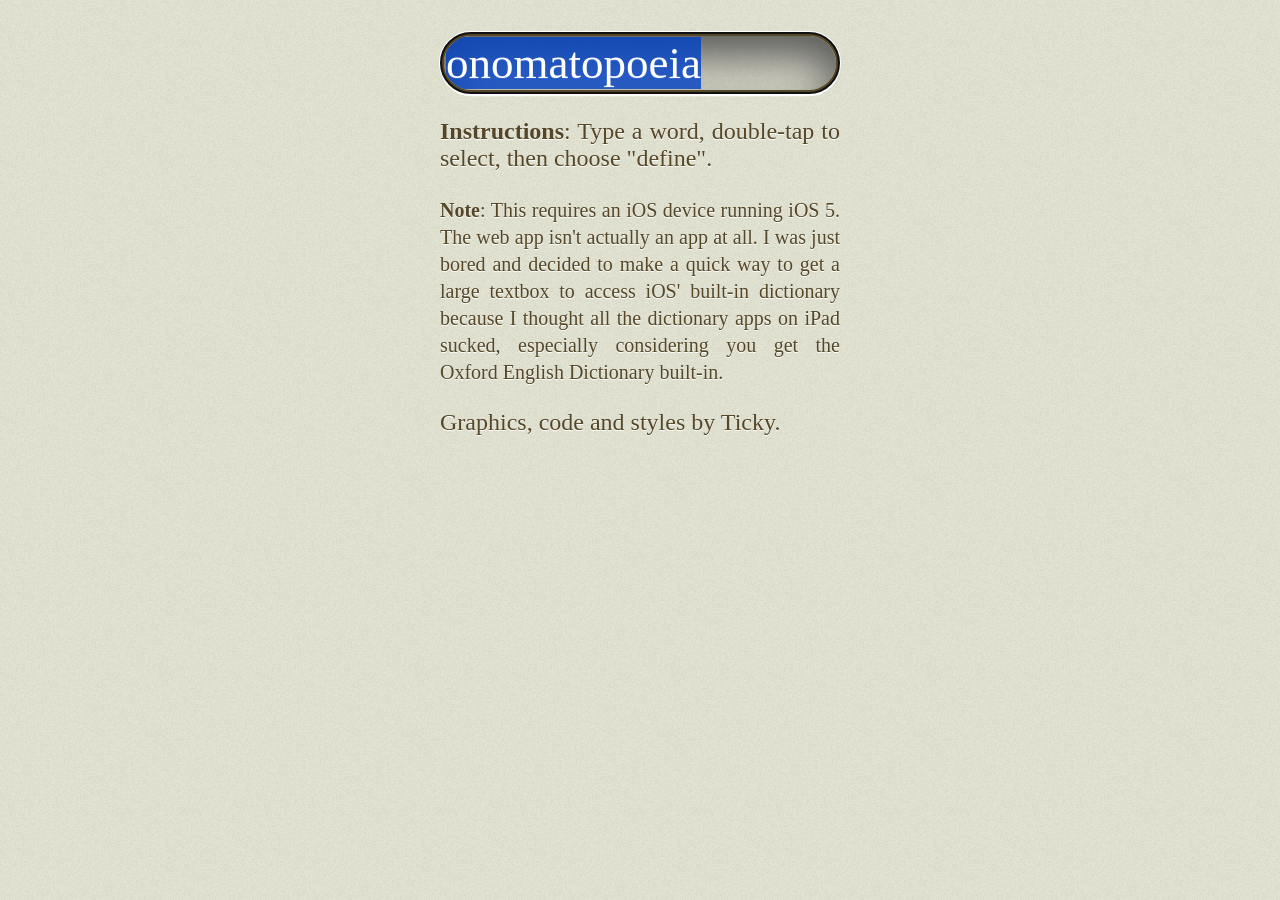
<file: index.htm>
<!doctype HTML>
<head>
	<title>Dictionary</title>
	<meta name="apple-mobile-web-app-status-bar-style" content="black-translucent" />
	<meta name="apple-mobile-web-app-capable" content="yes" />
	<link rel="apple-touch-icon" href="apple-touch-icon-ipad.png"/>
	<link rel="apple-touch-icon" sizes="72x72" href="apple-touch-icon-ipad.png" />
	<link rel="apple-touch-icon" sizes="114x114" href="apple-touch-icon-iphone4.png" />
	<link rel="stylesheet" type="text/css" href="style.css" />
</head>
<body onload="document.getElementById('define-textbox').select()">
	<div>
		<input id="define-textbox" type="text" value="onomatopoeia"></input>
		<p><strong>Instructions</strong>: Type a word, double-tap to select, then choose "define".</p>
		<p><small><strong>Note</strong>: This requires an iOS device running iOS 5. The web app isn't actually an app at all. I was just bored and decided to make a quick way to get a large textbox to access iOS' built-in dictionary because I thought all the dictionary apps on iPad sucked, especially considering you get the Oxford English Dictionary built-in.</small></p>
		<p>Graphics, code and styles by Ticky.</p>
	</div>
</body>
</file>
<file: style.css>
* { box-sizing: border-box; }
body {
	font-family: Baskerville, Georgia, Times, "Times New Roman", serif;
	background-image: url("bg.gif");
	color: #544627;
	text-shadow: 0em 0.05em 0em #fff;
	margin-top: 2em;
}
div {
	width: 100%;
	max-width: 400px;
	margin: 0 auto;
	font-size: 1.5em;
	text-align: justify;
}
input[type=text] {
	font-family: inherit;
	background-image: url("bg.gif");
	color: inherit;
	text-shadow: 0em 0.025em 0em #fff;
	font-size: 45px;
	border: 0.1em solid #544627;
	box-shadow: 0em 0.05em 0em #fff, 0em 0.5em 1em #555 inset;
	border-radius: 1em;
	display: block;
	width: 100%;
	margin: 0 auto;
}
</file>
